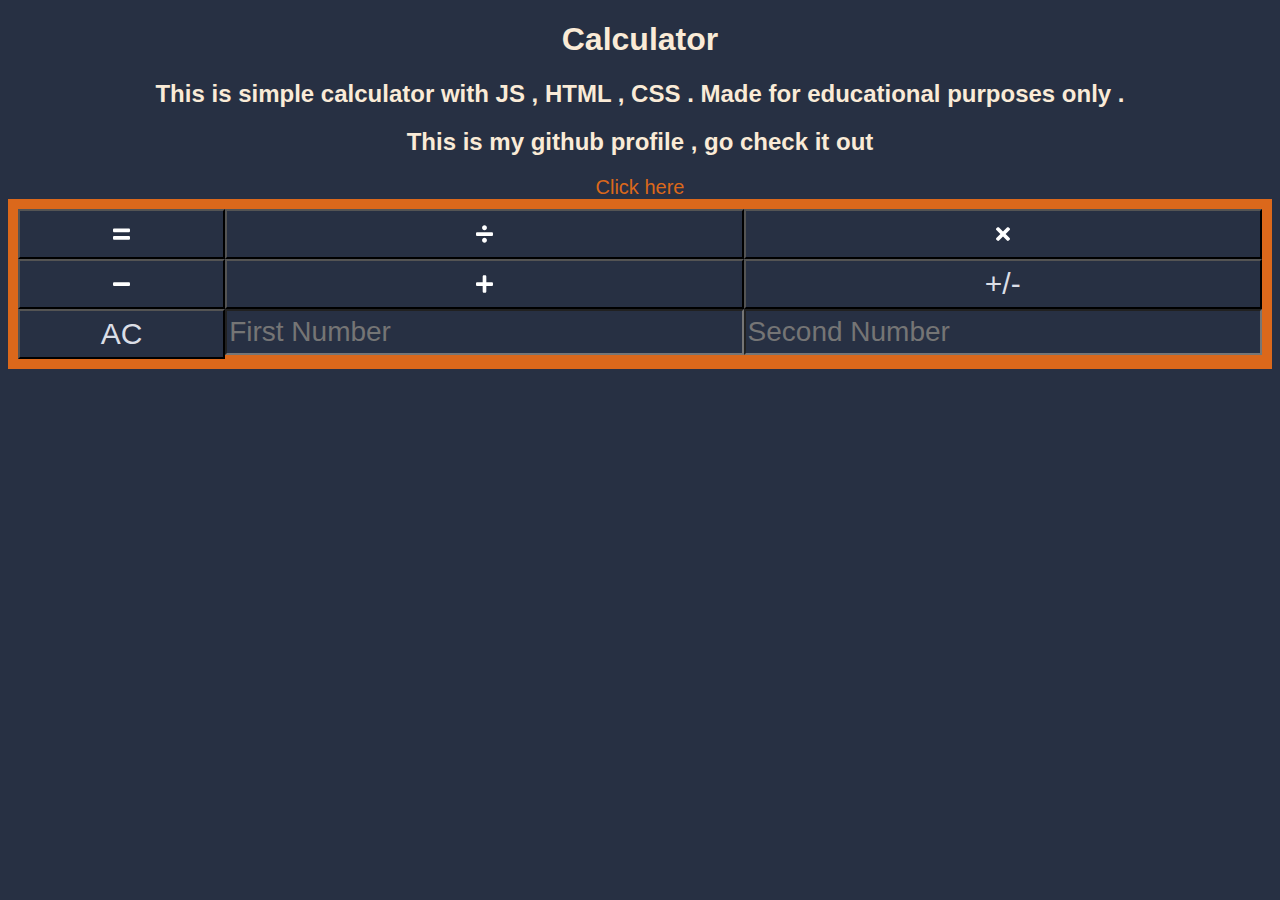
<file: calculator 2.0/index.html>
<!DOCTYPE html>
<html lang="en">

<head>
    <meta charset="UTF-8">
    <meta name="viewport" content="width=device-width, initial-scale=1.0">
    <meta http-equiv="X-UA-Compatible" content="ie=edge">
    <link href="style/style.css" rel="stylesheet" type="text/css" />

    <title>Calculator</title>
    
</head>

<body>
    <div class="wrapper">
        <h1>Calculator</h1>
        <h2>
            This is simple calculator with JS , HTML , CSS . Made for educational purposes only .
        </h2>
        <h2>This is my github profile , go check it out</h2>
        <a href="https://github.com/Bgyurov">Click here</a>
        <div class="calculator-wrapper">
            
            <div class="container">
                <div class="display-container">
                    <div class="raw-display"></div>
                    <div class="display"></div>
                </div>
                <div class="grid-container">
                  
                    
                    <button class="equal operator" id="equals" type="button"><img src="img/equals-solid-white.svg"
                        height=20px /></button>
                        <button class="operator" id="divide" type="button"><img src="img/divide-solid-white.svg"
                            height=20px /></button>
                            <button class="operator" id="times" type="button"><img src="img/times-solid-white.svg"
                                height=20px /></button>
                                <button class="operator" id="minus" type="button"><img src="img/minus-solid-white.svg"
                                    height=20px /></button>
                                    <button class="operator" id="plus" type="button"><img src="img/plus-solid-white.svg"
                                        height=20px /></button>
                                        <button class="operator" id="positive-negative" type="button">+/-</button>
                                        <button class="operator" id="clear" type="button">AC</button>
                                        <input type="text" id="input1" placeholder="First Number">
                                        <input type="text" id="input2" placeholder="Second Number">
                                        
                                    </div>
                                </div>
                                
                                <div class="warning-container">
                                    <p class="warning"></p>
            </div>
        </div>
        
    </div>
</body>

<script src="script.js" defer ></script>
</html>
</file>
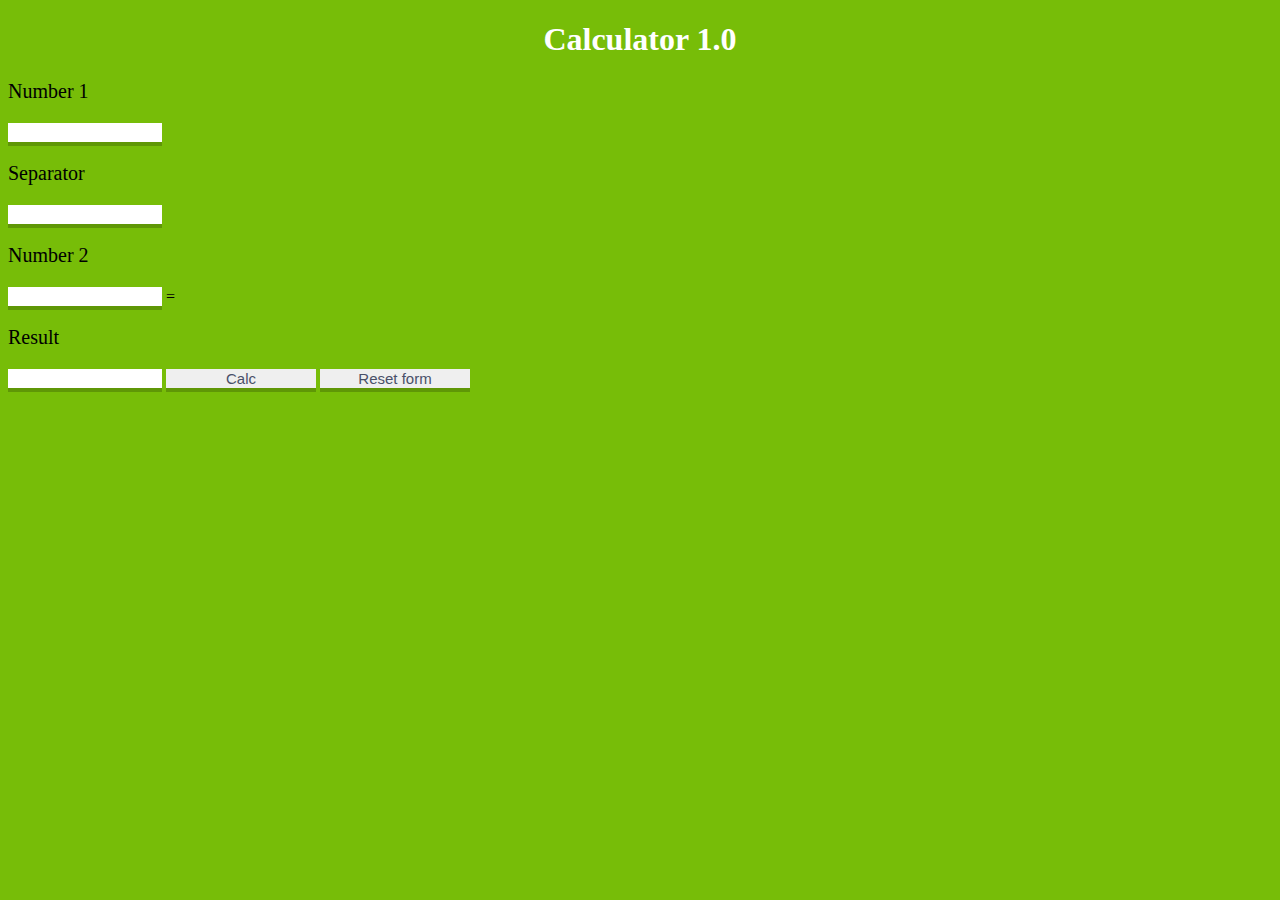
<file: Calculator 1.0/Tamplate.html>
<!DOCTYPE html>
<html lang="en">

<head>
    <title>Calculator</title>
    <style>
        body {
            background-color: rgb(119, 189, 8);
        }
        
        h1 {
            color: white;
            text-align: center;
        }
        
        p {
            font-family: verdana;
            font-size: 20px;
        }
        
        input {
            width: 150px;
            outline: 0;
            border: 0;
            color: #495069;
            background-color: 4px;
            font-size: 15px;
            box-shadow: 0 4px rgba(0, 0, 0, 0.2);
        }
    </style>
</head>
<h1>Calculator 1.0</h1>

<body>
    <form id="My Calculator">

        <p>Number 1</p>
        <input type="text" id="num1" />
        <p>Separator</p>
        <input type="text" id="separator" />
        <p>Number 2</p>
        <input type="text" id="num2" /> =
        <p>Result</p>
        <input type="text" id="sum" readonly="readonly" />
        <input type="button" value="Calc" onclick="calc()" />
        <input type="button" onclick="reset()" value="Reset form">
        <script src="SumNumbers.js"></script>
        <script src="Reset.js"></script>
    </form>
</body>

</html>
</file>
<file: calculator 2.0/style/style.css>
body {
    background-color: #273043;
    font-family: 'Lucida Sans', 'Lucida Sans Regular', 'Lucida Grande', 'Lucida Sans Unicode', Geneva, Verdana, sans-serif;
}
.wrapper{
    text-align: center;
}

.wrapper h1,h2{
    color: antiquewhite;
    
}
.wrapper a{
    color: #db681b;
    text-decoration: none;
    font-size: 20px;
    
}
.wrapper a:hover{
    color: #5e351a;
    text-decoration: none;
    font-size: 22px;
    
}

.grid-container {
    display: grid;
    grid-template-columns: auto auto auto;
    background-color: #db681b;
    padding: 10px;
  }
  .grid-item {
    background-color: rgba(255, 255, 255, 0.8);
    border: 1px solid rgba(0, 0, 0, 0.8);
    padding: 20px 10px 30px;
    font-size: 30px;
    text-align: center;
  }
  input[type="text"]{
    color: rgb(192, 212, 13);
    background-color: #273043;
    height: 40px;
    font-size: 28px;
  }

  input[type="number"]:hover{
    color: rgb(191, 153, 226);
    background-color: #273043;
    height: 50px;
    font-size: 30px;
  }

  button.operator[type="button"]{
    background-color: #273043;
    height: 50px;
    font-size: 30px;
  }
  button.operator[type="button"]:hover{
    background-color: #273043;
    height: 50px;
    font-size: 35px;
  }

  button#clear[type="button"],
  button#positive-negative[type="button"]{
    color: #dbdee6;
    height: 50px;
    font-size: 30px;
  }
  button#clear[type="button"]:hover,
  button#positive-negative[type="button"]:hover{
    color: #dbdee6;
    height: 50px;
    font-size: 35px;
  }
</file>
